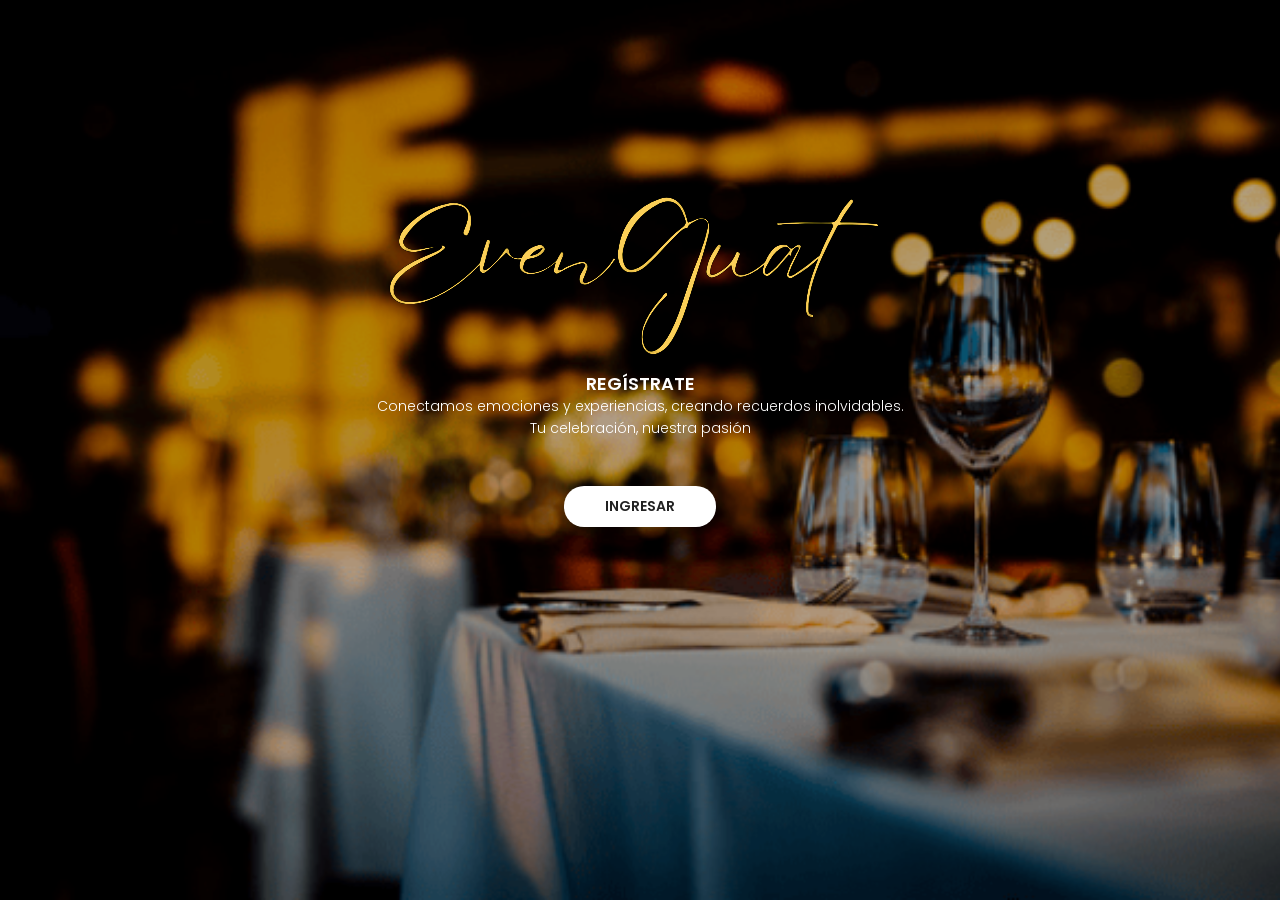
<file: index.html>
<!DOCTYPE html>
	<html lang="zxx" class="no-js">
	<head>
		
		<!-- Mobile Specific Meta -->
		<meta name="viewport" content="width=device-width, initial-scale=1, shrink-to-fit=no">
		<!-- Favicon-->
		<link rel="shortcut icon" href="img/fav.png">
		<!-- Author Meta -->
		<meta name="author" content="colorlib">
		<!-- Meta Description -->
		<meta name="description" content="">
		<!-- Meta Keyword -->
		<meta name="keywords" content="">
		<!-- meta character set -->
		<meta charset="UTF-8">
		<!-- Site Title -->
		<title>Adventure</title>

		<link href="https://fonts.googleapis.com/css?family=Poppins:100,200,400,300,500,600,700" rel="stylesheet"> 
			
			<link rel="stylesheet" href="css/bootstrap.css">
			<link rel="stylesheet" href="css/owl.carousel.css">
			<link rel="stylesheet" href="css/main.css">
			
		</head>
		<body>

			<section class="banner-area" id="home">
				<!-- Start Header Area -->
				<header class="default-header">
					<nav class="navbar navbar-expand-lg  navbar-light">
						
					</nav>
				</header>
							
			</section>

			<section class="default-banner active-blog-slider">
					<div class="item-slider relative" style="background: url(img/slider1.png);background-size: cover;">
						<div class="overlay" style="background: rgba(0,0,0,.3)"></div>
						<div class="container">
							<div class="row fullscreen justify-content-center align-items-center">
								<div class="col-md-10 col-12">
									<div class="banner-content text-center">
										<div class="even"><img src="img/Hannah-removebg-preview.png" alt="Imagen de Inicio"></div>
										<h4 class="text-uppercase text-white">Regístrate</h4>
										<p class="text-white">Conectamos emociones y experiencias, creando recuerdos inolvidables. <br>
											Tu celebración, nuestra pasión</p>
										<a href="login.html" class="text-uppercase header-btn">INGRESAR</a>
									</div>
								</div>
							</div>
						</div>
					</div>
					<div class="item-slider relative" style="background: url(img/slider2.png);background-size: cover;">
						<div class="overlay" style="background: rgba(0,0,0,.3)"></div>
						<div class="container">
							<div class="row fullscreen justify-content-center align-items-center">
								<div class="col-md-10 col-12">
									<div class="banner-content text-center">
										<div class="even"><img src="img/Hannah-removebg-preview.png" alt="Imagen de Inicio"></div>
										<h4 class="text-uppercase text-white">Regístrate</h4>
										<p class="text-white">Conectamos emociones y experiencias, creando recuerdos inolvidables. <br>
											Tu celebración, nuestra pasión</p>
										<a href="login.html" class="text-uppercase header-btn">INGRESAR</a>
									</div>
								</div>
							</div>
						</div>
					</div>
					<div class="item-slider relative" style="background: url(img/slider3.png);background-size: cover;">
						<div class="overlay" style="background: rgba(0,0,0,.3)"></div>
						<div class="container">
							<div class="row fullscreen justify-content-center align-items-center">
								<div class="col-md-10 col-12">
									<div class="banner-content text-center">
										<div class="even"><img src="img/Hannah-removebg-preview.png" alt="Imagen de Inicio"></div>
										<h4 class="text-uppercase text-white">Regístrate</h4>
										<p class="text-white">Conectamos emociones y experiencias, creando recuerdos inolvidables. <br>
											Tu celebración, nuestra pasión</p>
										<a href="login.html" class="text-uppercase header-btn">INGRESAR</a>
									</div>
								</div>
							</div>
						</div>
					</div>
				</section>


			<!-- End footer Area -->
					

			<script src="js/vendor/jquery-2.2.4.min.js"></script>
			<script src="https://cdnjs.cloudflare.com/ajax/libs/popper.js/1.11.0/umd/popper.min.js" integrity="sha384-b/U6ypiBEHpOf/4+1nzFpr53nxSS+GLCkfwBdFNTxtclqqenISfwAzpKaMNFNmj4" crossorigin="anonymous"></script>
			<script src="js/vendor/bootstrap.min.js"></script>
			<script src="js/jquery.ajaxchimp.min.js"></script>
			<script src="js/jquery.magnific-popup.min.js"></script>	
			<script src="js/owl.carousel.min.js"></script>			
			<script src="js/jquery.sticky.js"></script>
			<script src="js/slick.js"></script>
			<script src="js/jquery.counterup.min.js"></script>
			<script src="js/waypoints.min.js"></script>		
			<script src="js/main.js"></script>	
		</body>
	</html>
</file>
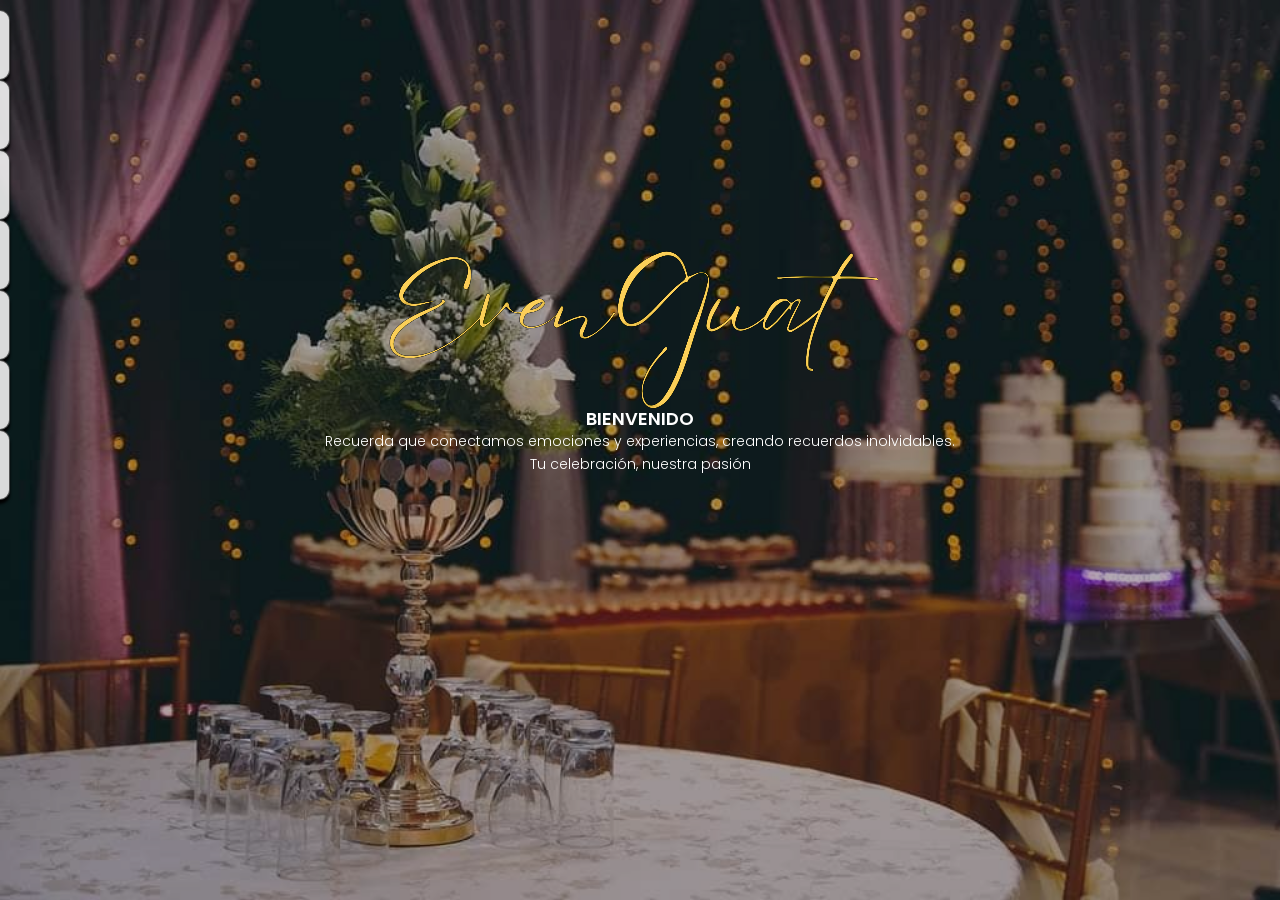
<file: menu.html>
<!DOCTYPE htm >
<html>
    <head>
        <title>Principal</title>
        <meta http-equiv="Content-Type" content="text/html; charset=UTF-8"/>
        <link rel="stylesheet" href="css/style.css" type="text/css" charset="utf-8"/>
        <script type="text/javascript" src="jquery-1.3.2.js"></script>
    </head>

    <body>
        <div class="header"></div>
        <div class="scroll"></div>
        <ul id="navigation">
            <li class="home"><a href="menu.html" title="Principal"></a></li>
            <li class="photos"><a href="http://localhost:8081/adventure-master/listar_cliente.php" title="Mis Clientes"></a></li>
            <li class="about"><a href="http://localhost:8081/adventure-master/reservacion.php" title="Nueva Reservacion"></a></li>
            <li class="calendario"><a href="calendarioo.php" title="Calendario"></a></li>
            <li class="search"><a href="listar_reservaciones.php" title="Lista de Reservaciones"></a></li>
            <li class="rssfeed"><a href="tipo_evento.html" title="Mis Eventos"></a></li>
            <li class="podcasts"><a href="tipo_pago.html" title="Mis Metodos de Cobro"></a></li>

        </ul>


        <script type="text/javascript">
            $(function() {
                $('#navigation a').stop().animate({'marginLeft':'-85px'},1000);

                $('#navigation > li').hover(
                    function () {
                        $('a',$(this)).stop().animate({'marginLeft':'-2px'},200);
                    },
                    function () {
                        $('a',$(this)).stop().animate({'marginLeft':'-85px'},200);
                    }
                );
            });
        </script>
        
        <!-- Mobile Specific Meta -->
		<meta name="viewport" content="width=device-width, initial-scale=1, shrink-to-fit=no">
		<!-- Favicon-->
		<link rel="shortcut icon" href="img/fav.png">
		<!-- Author Meta -->
		<meta name="author" content="colorlib">
		<!-- Meta Description -->
		<meta name="description" content="">
		<!-- Meta Keyword -->
		<meta name="keywords" content="">
		<!-- meta character set -->
		<meta charset="UTF-8">
		<!-- Site Title -->
		<title>Adventure</title>

		<link href="https://fonts.googleapis.com/css?family=Poppins:100,200,400,300,500,600,700" rel="stylesheet"> 
			<!--
			CSS
			============================================= -->
			
			<link rel="stylesheet" href="css/bootstrap.css">
			<link rel="stylesheet" href="css/owl.carousel.css">
			<link rel="stylesheet" href="css/main.css">
			
		</head>
		<body>
			<!-- start banner Area -->
			<section class="banner-area" id="home">
				<!-- Start Header Area -->
				<header class="default-header">
					<nav class="navbar navbar-expand-lg  navbar-light">
						
					</nav>
				</header>
				<!-- End Header Area -->				
			</section>

			<section class="default-banner active-blog-slider">
					<div class="item-slider relative" style="background: url(img/clientes.jpg);background-size: cover;">
						<div class="overlay" style="background: rgba(0,0,0,.3)"></div>
						<div class="container">
							<div class="row fullscreen justify-content-center align-items-center">
								<div class="col-md-10 col-12">
									<div class="banner-content text-center">
										<div class="even1"><img src="img/Hannah-removebg-preview.png" alt="Imagen de Inicio"></div>
										<h4 class="text-uppercase text-white">BIENVENIDO</h4>
										<p class="text-white">Recuerda que conectamos emociones y experiencias, creando recuerdos inolvidables. <br>
											Tu celebración, nuestra pasión</p>
									</div>
								</div>
							</div>
						</div>
					</div>
					<div class="item-slider relative" style="background: url(img/even2.jpg);background-size: cover;">
						<div class="overlay" style="background: rgba(0,0,0,.3)"></div>
						<div class="container">
							<div class="row fullscreen justify-content-center align-items-center">
								<div class="col-md-10 col-12">
									<div class="banner-content text-center">
										<div class="even1"><img src="img/Hannah-removebg-preview.png" alt="Imagen de Inicio"></div>
										<h4 class="text-uppercase text-white">BIENVENIDO</h4>
										<p class="text-white">Conectamos emociones y experiencias, creando recuerdos inolvidables. <br>
											Tu celebración, nuestra pasión</p>
									</div>
								</div>
							</div>
						</div>
					</div>
					<div class="item-slider relative" style="background: url(img/even3.jpg);background-size: cover;">
						<div class="overlay" style="background: rgba(0,0,0,.3)"></div>
						<div class="container">
							<div class="row fullscreen justify-content-center align-items-center">
								<div class="col-md-10 col-12">
									<div class="banner-content text-center">
										<div class="even1"><img src="img/Hannah-removebg-preview.png" alt="Imagen de Inicio"></div>
										<h4 class="text-uppercase text-white">BIENVENIDO</h4>
										<p class="text-white">Conectamos emociones y experiencias, creando recuerdos inolvidables. <br>
											Tu celebración, nuestra pasión</p>
									</div>
								</div>
							</div>
						</div>
					</div>
				</section>


			<!-- End footer Area -->
					

			<script src="js/vendor/jquery-2.2.4.min.js"></script>
			<script src="https://cdnjs.cloudflare.com/ajax/libs/popper.js/1.11.0/umd/popper.min.js" integrity="sha384-b/U6ypiBEHpOf/4+1nzFpr53nxSS+GLCkfwBdFNTxtclqqenISfwAzpKaMNFNmj4" crossorigin="anonymous"></script>
			<script src="js/vendor/bootstrap.min.js"></script>
			<script src="js/jquery.ajaxchimp.min.js"></script>
			<script src="js/jquery.magnific-popup.min.js"></script>	
			<script src="js/owl.carousel.min.js"></script>			
			<script src="js/jquery.sticky.js"></script>
			<script src="js/slick.js"></script>
			<script src="js/jquery.counterup.min.js"></script>
			<script src="js/waypoints.min.js"></script>		
			<script src="js/main.js"></script>	
        
        
    </body>
</html>
</file>
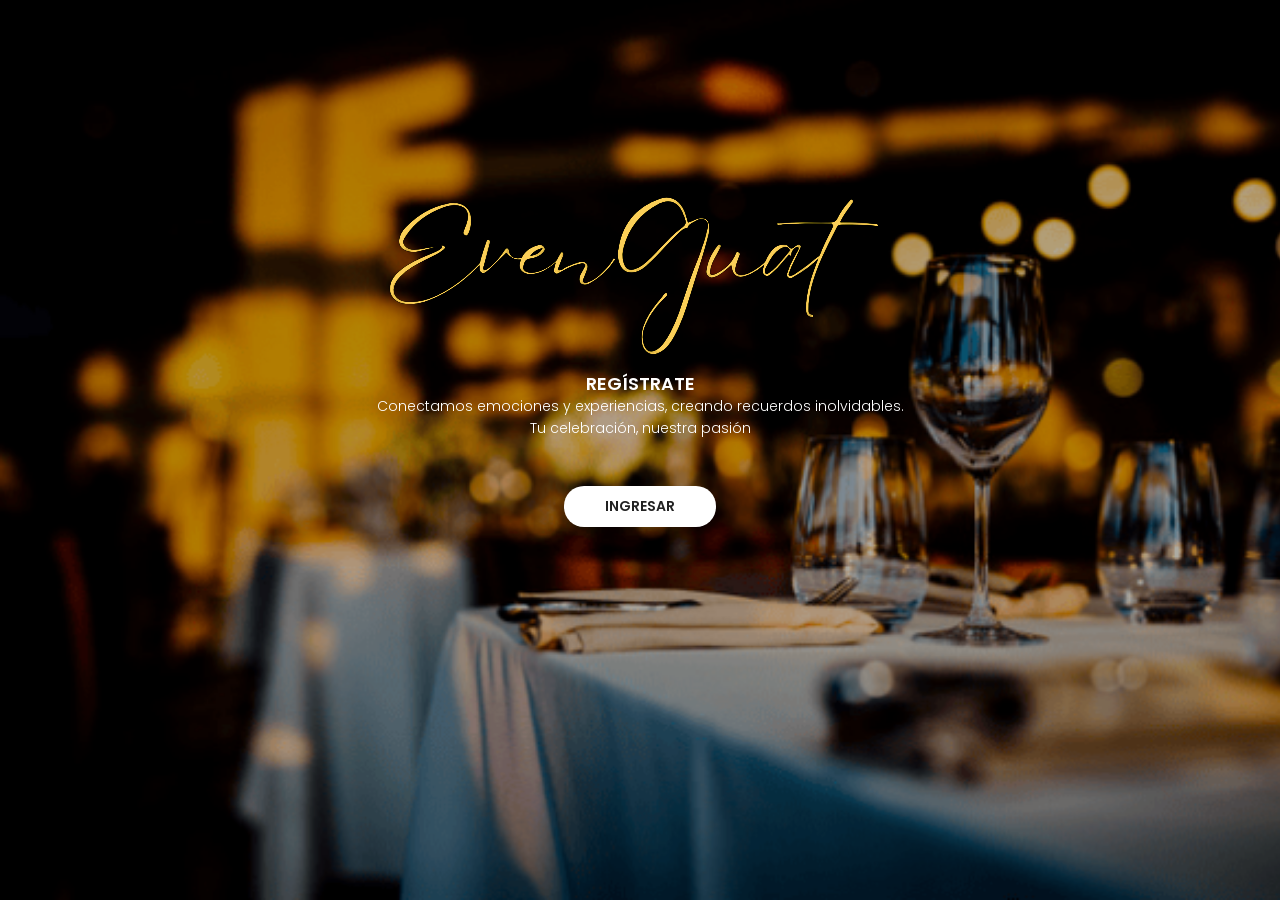
<file: principal.html>
<!DOCTYPE html>
	<html lang="zxx" class="no-js">
	<head>
		
		<!-- Mobile Specific Meta -->
		<meta name="viewport" content="width=device-width, initial-scale=1, shrink-to-fit=no">
		<!-- Favicon-->
		<link rel="shortcut icon" href="img/fav.png">
		<!-- Author Meta -->
		<meta name="author" content="colorlib">
		<!-- Meta Description -->
		<meta name="description" content="">
		<!-- Meta Keyword -->
		<meta name="keywords" content="">
		<!-- meta character set -->
		<meta charset="UTF-8">
		<!-- Site Title -->
		<title>Adventure</title>

		<link href="https://fonts.googleapis.com/css?family=Poppins:100,200,400,300,500,600,700" rel="stylesheet"> 
			<!--
			CSS
			============================================= -->
			
			<link rel="stylesheet" href="css/bootstrap.css">
			<link rel="stylesheet" href="css/owl.carousel.css">
			<link rel="stylesheet" href="css/main.css">
			
		</head>
		<body>
			<!-- start banner Area -->
			<section class="banner-area" id="home">
				<!-- Start Header Area -->
				<header class="default-header">
					<nav class="navbar navbar-expand-lg  navbar-light">
						
					</nav>
				</header>
				<!-- End Header Area -->				
			</section>

			<section class="default-banner active-blog-slider">
					<div class="item-slider relative" style="background: url(img/slider1.png);background-size: cover;">
						<div class="overlay" style="background: rgba(0,0,0,.3)"></div>
						<div class="container">
							<div class="row fullscreen justify-content-center align-items-center">
								<div class="col-md-10 col-12">
									<div class="banner-content text-center">
										<div class="even"><img src="img/Hannah-removebg-preview.png" alt="Imagen de Inicio"></div>
										<h4 class="text-uppercase text-white">Regístrate</h4>
										<p class="text-white">Conectamos emociones y experiencias, creando recuerdos inolvidables. <br>
											Tu celebración, nuestra pasión</p>
										<a href="login.html" class="text-uppercase header-btn">INGRESAR</a>
									</div>
								</div>
							</div>
						</div>
					</div>
					<div class="item-slider relative" style="background: url(img/slider2.png);background-size: cover;">
						<div class="overlay" style="background: rgba(0,0,0,.3)"></div>
						<div class="container">
							<div class="row fullscreen justify-content-center align-items-center">
								<div class="col-md-10 col-12">
									<div class="banner-content text-center">
										<div class="even"><img src="img/Hannah-removebg-preview.png" alt="Imagen de Inicio"></div>
										<h4 class="text-uppercase text-white">Regístrate</h4>
										<p class="text-white">Conectamos emociones y experiencias, creando recuerdos inolvidables. <br>
											Tu celebración, nuestra pasión</p>
										<a href="login.html" class="text-uppercase header-btn">INGRESAR</a>
									</div>
								</div>
							</div>
						</div>
					</div>
					<div class="item-slider relative" style="background: url(img/slider3.png);background-size: cover;">
						<div class="overlay" style="background: rgba(0,0,0,.3)"></div>
						<div class="container">
							<div class="row fullscreen justify-content-center align-items-center">
								<div class="col-md-10 col-12">
									<div class="banner-content text-center">
										<div class="even"><img src="img/Hannah-removebg-preview.png" alt="Imagen de Inicio"></div>
										<h4 class="text-uppercase text-white">Regístrate</h4>
										<p class="text-white">Conectamos emociones y experiencias, creando recuerdos inolvidables. <br>
											Tu celebración, nuestra pasión</p>
										<a href="login.html" class="text-uppercase header-btn">INGRESAR</a>
									</div>
								</div>
							</div>
						</div>
					</div>
				</section>


			<!-- End footer Area -->
					

			<script src="js/vendor/jquery-2.2.4.min.js"></script>
			<script src="https://cdnjs.cloudflare.com/ajax/libs/popper.js/1.11.0/umd/popper.min.js" integrity="sha384-b/U6ypiBEHpOf/4+1nzFpr53nxSS+GLCkfwBdFNTxtclqqenISfwAzpKaMNFNmj4" crossorigin="anonymous"></script>
			<script src="js/vendor/bootstrap.min.js"></script>
			<script src="js/jquery.ajaxchimp.min.js"></script>
			<script src="js/jquery.magnific-popup.min.js"></script>	
			<script src="js/owl.carousel.min.js"></script>			
			<script src="js/jquery.sticky.js"></script>
			<script src="js/slick.js"></script>
			<script src="js/jquery.counterup.min.js"></script>
			<script src="js/waypoints.min.js"></script>		
			<script src="js/main.js"></script>	
		</body>
	</html>
</file>
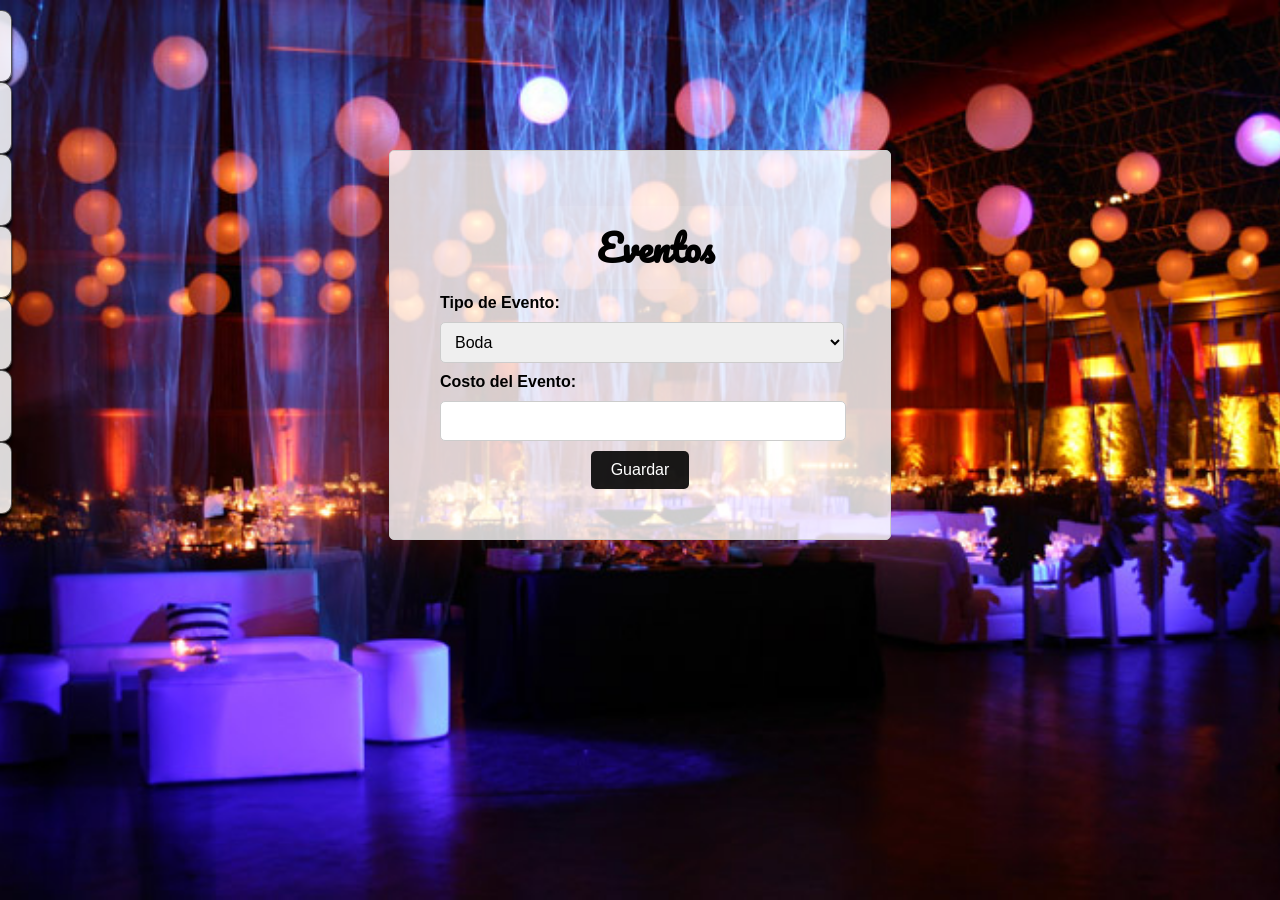
<file: tipo_evento.html>
<!DOCTYPE html>
<html lang="es">
<head>
    <meta charset="UTF-8">
    <meta name="viewport" content="width=device-width, initial-scale=1.0">
    <title>Formulario de Evento</title>
    <link rel="stylesheet" href="css/style.css" type="text/css" charset="utf-8"/>
    <script type="text/javascript" src="jquery-1.3.2.js"></script>
  
    <link rel="stylesheet" href="css/tipo_evento.css">
</head>
<body>
    <div class="header"></div>
        <div class="scroll"></div>
        <ul id="navigation">
            <li class="home"><a href="menu.html" title="Principal"></a></li>
            <li class="photos"><a href="http://localhost:8081/adventure-master/listar_cliente.php" title="Mis Clientes"></a></li>
            <li class="about"><a href="http://localhost:8081/adventure-master/reservacion.php" title="Nueva Reservacion"></a></li>
            <li class="calendario"><a href="calendarioo.php" title="Calendario"></a></li>
            <li class="search"><a href="listar_reservaciones.php" title="Lista de Reservaciones"></a></li>
            <li class="rssfeed"><a href="tipo_evento.html" title="Mis Eventos"></a></li>
            <li class="podcasts"><a href="tipo_pago.html" title="Mis Metodos de Cobro"></a></li>

        </ul>
    <div><img src="img/6197706_orig.jpg" alt="image" class="img-grande">
        <div class="container">
            <h1 class="letras">Eventos</h1>
            <form id="eventoForm" action="http://localhost:8081/adventure-master/registrar_evento.php" method="post">
                <div class="form-group">
                    <label for="tipo">Tipo de Evento:</label>
                    <select id="nombre" name="nombre" required="">
                        <option value="Boda">Boda</option>
                        <option value="Cumpleaños">Cumpleaños</option>
                        <option value="Corporativo">Evento Corporativo</option>
                        <option value="Fiesta Navideña">Fiesta Navideña</option>
                        <option value="Día del Niño">Día del Niño</option>

                    </select>
                </div>
                <div class="form-group">
                    <label for="costo">Costo del Evento:</label>
                    <input type="number" id="costo" name="costo" required title="Rellene este campo">
                </div>

                <button type="submit" class="center-button">Guardar</button>
            </form>
        </div>
    
        <script type="text/javascript">
            $(function() {
                $('#navigation a').stop().animate({'marginLeft':'-85px'},1000);

                $('#navigation > li').hover(
                    function () {
                        $('a',$(this)).stop().animate({'marginLeft':'-2px'},200);
                    },
                    function () {
                        $('a',$(this)).stop().animate({'marginLeft':'-85px'},200);
                    }
                );
            });
        </script>
    


</body>
</html>
</file>
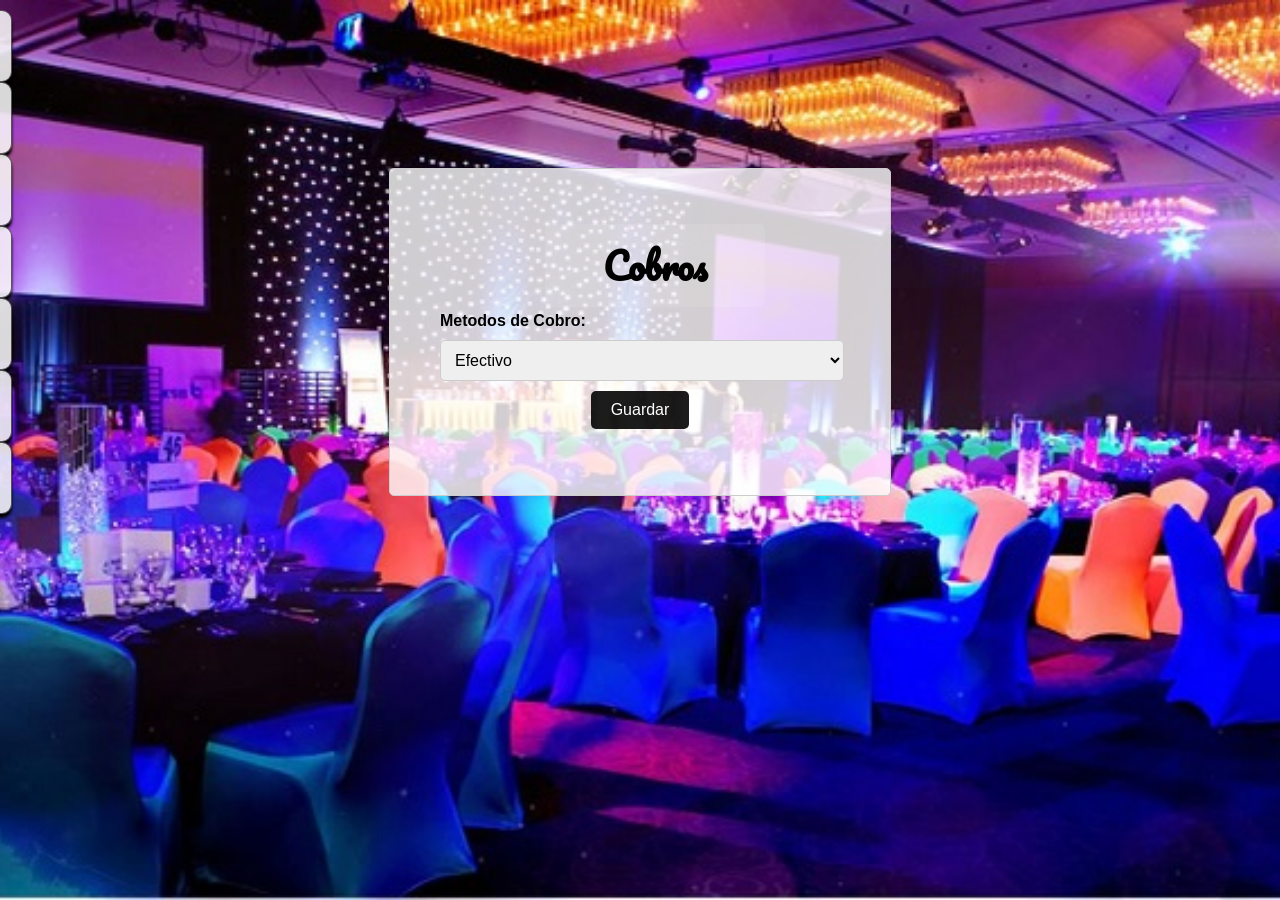
<file: tipo_pago.html>
!DOCTYPE html>
<html lang="es">
<head>
    <meta charset="UTF-8">
    <meta name="viewport" content="width=device-width, initial-scale=1.0">
    <title>Formulario de Evento</title>
    <link rel="stylesheet" href="css/style.css" type="text/css" charset="utf-8"/>
    <script type="text/javascript" src="jquery-1.3.2.js"></script>
    <!-- Enlace al archivo CSS -->
    <link rel="stylesheet" href="css/tipo_evento.css">
</head>
<body>
    <div class="header"></div>
        <div class="scroll"></div>
        <ul id="navigation">
            <li class="home"><a href="menu.html" title="Principal"></a></li>
            <li class="photos"><a href="http://localhost:8081/adventure-master/listar_cliente.php" title="Mis Clientes"></a></li>
            <li class="about"><a href="http://localhost:8081/adventure-master/reservacion.php" title="Nueva Reservacion"></a></li>
            <li class="calendario"><a href="calendarioo.php" title="Calendario"></a></li>
            <li class="search"><a href="listar_reservaciones.php" title="Lista de Reservaciones"></a></li>
            <li class="rssfeed"><a href="tipo_evento.html" title="Mis Eventos"></a></li>
            <li class="podcasts"><a href="tipo_pago.html" title="Mis Metodos de Cobro"></a></li>
        </ul>
    <div><img src="img/Evento-Corporativo.jpg" alt="image" class="img-grande">
        <div class="container">
            <h1 class="letras">Cobros</h1>
            <form id="eventoForm" action="http://localhost:8081/adventure-master/registra_cobro.php" method="post">
                <div class="form-group">
                    <label for="tipo">Metodos de Cobro:</label>
                    <select id="nombre" name="nombre" required>
                        <option value="Efectivo" >Efectivo</option>
                        <option value="Transferencia Bancaria" >Transferencia Bancaria</option>
                        <option value="Tarjeta" >Tarjeta</option>
                    </select>
                </div>
            
               
                <button type="submit" class="center-button">Guardar</button>
            </form>
        </div>
    
        <script type="text/javascript">
            $(function() {
                $('#navigation a').stop().animate({'marginLeft':'-85px'},1000);

                $('#navigation > li').hover(
                    function () {
                        $('a',$(this)).stop().animate({'marginLeft':'-2px'},200);
                    },
                    function () {
                        $('a',$(this)).stop().animate({'marginLeft':'-85px'},200);
                    }
                );
            });
        </script>
    
</body>
</html>
</file>
<file: css/main.css>
/*--------------------------- Color variations ----------------------*/
/* Medium Layout: 1280px */
/* Tablet Layout: 768px */
/* Mobile Layout: 320px */
/* Wide Mobile Layout: 480px */
/* =================================== */
/*  Basic Style 
/* =================================== */
::-moz-selection {
  /* Code for Firefox */
  background-color: #b01afe;
  color: #fff;
}

::selection {
  background-color: #b01afe;
  color: #fff;
}

::-webkit-input-placeholder {
  /* WebKit, Blink, Edge */
  color: #777777;
  font-weight: 300;
}

:-moz-placeholder {
  /* Mozilla Firefox 4 to 18 */
  color: #777777;
  opacity: 1;
  font-weight: 300;
}

::-moz-placeholder {
  /* Mozilla Firefox 19+ */
  color: #777777;
  opacity: 1;
  font-weight: 300;
}

:-ms-input-placeholder {
  /* Internet Explorer 10-11 */
  color: #777777;
  font-weight: 300;
}

::-ms-input-placeholder {
  /* Microsoft Edge */
  color: #777777;
  font-weight: 300;
}

body {
  color: #777777;
  font-family: "Poppins", sans-serif;
  font-size: 14px;
  font-weight: 300;
  line-height: 1.625em;
  position: relative;
}

ol, ul {
  margin: 0;
  padding: 0;
  list-style: none;
}

select {
  display: block;
}

figure {
  margin: 0;
}

a {
  -webkit-transition: all 0.3s ease 0s;
  -moz-transition: all 0.3s ease 0s;
  -o-transition: all 0.3s ease 0s;
  transition: all 0.3s ease 0s;
}

iframe {
  border: 0;
}

a, a:focus, a:hover {
  text-decoration: none;
  outline: 0;
}

.btn.active.focus,
.btn.active:focus,
.btn.focus,
.btn.focus:active,
.btn:active:focus,
.btn:focus {
  text-decoration: none;
  outline: 0;
}

.card-panel {
  margin: 0;
  padding: 60px;
}

/**
 *  Typography
 *
 **/
.btn i, .btn-large i, .btn-floating i, .btn-large i, .btn-flat i {
  font-size: 1em;
  line-height: inherit;
}

.gray-bg {
  background: #f9f9ff;
}

h1, h2, h3,
h4, h5, h6 {
  font-family: "Poppins", sans-serif;
  color: #222222;
  line-height: 1.2em !important;
  margin-bottom: 0;
  margin-top: 0;
  font-weight: 600;
}

.h1, .h2, .h3,
.h4, .h5, .h6 {
  margin-bottom: 0;
  margin-top: 0;
  font-family: "Poppins", sans-serif;
  font-weight: 600;
  color: #222222;
}

h1, .h1 {
  font-size: 36px;
}

h2, .h2 {
  font-size: 30px;
}

h3, .h3 {
  font-size: 24px;
}

h4, .h4 {
  font-size: 18px;
}

h5, .h5 {
  font-size: 16px;
}

h6, .h6 {
  font-size: 14px;
  color: #222222;
}

td, th {
  border-radius: 0px;
}

/**
 * For modern browsers
 * 1. The space content is one way to avoid an Opera bug when the
 *    contenteditable attribute is included anywhere else in the document.
 *    Otherwise it causes space to appear at the top and bottom of elements
 *    that are clearfixed.
 * 2. The use of `table` rather than `block` is only necessary if using
 *    `:before` to contain the top-margins of child elements.
 */
.clear::before, .clear::after {
  content: " ";
  display: table;
}

.clear::after {
  clear: both;
}

.fz-11 {
  font-size: 11px;
}

.fz-12 {
  font-size: 12px;
}

.fz-13 {
  font-size: 13px;
}

.fz-14 {
  font-size: 14px;
}

.fz-15 {
  font-size: 15px;
}

.fz-16 {
  font-size: 16px;
}

.fz-18 {
  font-size: 18px;
}

.fz-30 {
  font-size: 30px;
}

.fz-48 {
  font-size: 48px !important;
}

.fw100 {
  font-weight: 100;
}

.fw300 {
  font-weight: 300;
}

.fw400 {
  font-weight: 400 !important;
}

.fw500 {
  font-weight: 500;
}

.f700 {
  font-weight: 700;
}

.fsi {
  font-style: italic;
}

.mt-10 {
  margin-top: 10px;
}

.mt-15 {
  margin-top: 15px;
}

.mt-20 {
  margin-top: 20px;
}

.mt-25 {
  margin-top: 25px;
}

.mt-30 {
  margin-top: 30px;
}

.mt-35 {
  margin-top: 35px;
}

.mt-40 {
  margin-top: 40px;
}

.mt-50 {
  margin-top: 50px;
}

.mt-60 {
  margin-top: 60px;
}

.mt-70 {
  margin-top: 70px;
}

.mt-80 {
  margin-top: 80px;
}

.mt-100 {
  margin-top: 100px;
}

.mt-120 {
  margin-top: 120px;
}

.mt-150 {
  margin-top: 150px;
}

.ml-0 {
  margin-left: 0 !important;
}

.ml-5 {
  margin-left: 5px !important;
}

.ml-10 {
  margin-left: 10px;
}

.ml-15 {
  margin-left: 15px;
}

.ml-20 {
  margin-left: 20px;
}

.ml-30 {
  margin-left: 30px;
}

.ml-50 {
  margin-left: 50px;
}

.mr-0 {
  margin-right: 0 !important;
}

.mr-5 {
  margin-right: 5px !important;
}

.mr-15 {
  margin-right: 15px;
}

.mr-10 {
  margin-right: 10px;
}

.mr-20 {
  margin-right: 20px;
}

.mr-30 {
  margin-right: 30px;
}

.mr-50 {
  margin-right: 50px;
}

.mb-0 {
  margin-bottom: 0px;
}

.mb-0-i {
  margin-bottom: 0px !important;
}

.mb-5 {
  margin-bottom: 5px;
}

.mb-10 {
  margin-bottom: 10px;
}

.mb-15 {
  margin-bottom: 15px;
}

.mb-20 {
  margin-bottom: 20px;
}

.mb-25 {
  margin-bottom: 25px;
}

.mb-30 {
  margin-bottom: 30px;
}

.mb-40 {
  margin-bottom: 40px;
}

.mb-50 {
  margin-bottom: 50px;
}

.mb-60 {
  margin-bottom: 60px;
}

.mb-70 {
  margin-bottom: 70px;
}

.mb-80 {
  margin-bottom: 80px;
}

.mb-90 {
  margin-bottom: 90px;
}

.mb-100 {
  margin-bottom: 100px;
}

.pt-0 {
  padding-top: 0px;
}

.pt-10 {
  padding-top: 10px;
}

.pt-15 {
  padding-top: 15px;
}

.pt-20 {
  padding-top: 20px;
}

.pt-25 {
  padding-top: 25px;
}

.pt-30 {
  padding-top: 30px;
}

.pt-40 {
  padding-top: 40px;
}

.pt-50 {
  padding-top: 50px;
}

.pt-60 {
  padding-top: 60px;
}

.pt-70 {
  padding-top: 70px;
}

.pt-80 {
  padding-top: 80px;
}

.pt-90 {
  padding-top: 90px;
}

.pt-100 {
  padding-top: 100px;
}

.pt-120 {
  padding-top: 120px;
}

.pt-150 {
  padding-top: 150px;
}

.pt-170 {
  padding-top: 170px;
}

.pb-0 {
  padding-bottom: 0px;
}

.pb-10 {
  padding-bottom: 10px;
}

.pb-15 {
  padding-bottom: 15px;
}

.pb-20 {
  padding-bottom: 20px;
}

.pb-25 {
  padding-bottom: 25px;
}

.pb-30 {
  padding-bottom: 30px;
}

.pb-40 {
  padding-bottom: 40px;
}

.pb-50 {
  padding-bottom: 50px;
}

.pb-60 {
  padding-bottom: 60px;
}

.pb-70 {
  padding-bottom: 70px;
}

.pb-80 {
  padding-bottom: 80px;
}

.pb-90 {
  padding-bottom: 90px;
}

.pb-100 {
  padding-bottom: 100px;
}

.pb-120 {
  padding-bottom: 120px;
}

.pb-150 {
  padding-bottom: 150px;
}

.pr-30 {
  padding-right: 30px;
}

.pl-30 {
  padding-left: 30px;
}

.pl-90 {
  padding-left: 90px;
}

.p-40 {
  padding: 40px;
}

.float-left {
  float: left;
}

.float-right {
  float: right;
}

.text-italic {
  font-style: italic;
}

.text-white {
  color: #fff;
}

.text-black {
  color: #000;
}

.transition {
  -webkit-transition: all 0.3s ease 0s;
  -moz-transition: all 0.3s ease 0s;
  -o-transition: all 0.3s ease 0s;
  transition: all 0.3s ease 0s;
}

.section-full {
  padding: 100px 0;
}

.section-half {
  padding: 75px 0;
}

.text-center {
  text-align: center;
}

.text-left {
  text-align: left;
}

.text-rigth {
  text-align: right;
}

.flex {
  display: -webkit-box;
  display: -webkit-flex;
  display: -moz-flex;
  display: -ms-flexbox;
  display: flex;
}

.inline-flex {
  display: -webkit-inline-box;
  display: -webkit-inline-flex;
  display: -moz-inline-flex;
  display: -ms-inline-flexbox;
  display: inline-flex;
}

.flex-grow {
  -webkit-box-flex: 1;
  -webkit-flex-grow: 1;
  -moz-flex-grow: 1;
  -ms-flex-positive: 1;
  flex-grow: 1;
}

.flex-wrap {
  -webkit-flex-wrap: wrap;
  -moz-flex-wrap: wrap;
  -ms-flex-wrap: wrap;
  flex-wrap: wrap;
}

.flex-left {
  -webkit-box-pack: start;
  -ms-flex-pack: start;
  -webkit-justify-content: flex-start;
  -moz-justify-content: flex-start;
  justify-content: flex-start;
}

.flex-middle {
  -webkit-box-align: center;
  -ms-flex-align: center;
  -webkit-align-items: center;
  -moz-align-items: center;
  align-items: center;
}

.flex-right {
  -webkit-box-pack: end;
  -ms-flex-pack: end;
  -webkit-justify-content: flex-end;
  -moz-justify-content: flex-end;
  justify-content: flex-end;
}

.flex-top {
  -webkit-align-self: flex-start;
  -moz-align-self: flex-start;
  -ms-flex-item-align: start;
  align-self: flex-start;
}

.flex-center {
  -webkit-box-pack: center;
  -ms-flex-pack: center;
  -webkit-justify-content: center;
  -moz-justify-content: center;
  justify-content: center;
}

.flex-bottom {
  -webkit-align-self: flex-end;
  -moz-align-self: flex-end;
  -ms-flex-item-align: end;
  align-self: flex-end;
}

.space-between {
  -webkit-box-pack: justify;
  -ms-flex-pack: justify;
  -webkit-justify-content: space-between;
  -moz-justify-content: space-between;
  justify-content: space-between;
}

.space-around {
  -ms-flex-pack: distribute;
  -webkit-justify-content: space-around;
  -moz-justify-content: space-around;
  justify-content: space-around;
}

.flex-column {
  -webkit-box-direction: normal;
  -webkit-box-orient: vertical;
  -webkit-flex-direction: column;
  -moz-flex-direction: column;
  -ms-flex-direction: column;
  flex-direction: column;
}

.flex-cell {
  display: -webkit-box;
  display: -webkit-flex;
  display: -moz-flex;
  display: -ms-flexbox;
  display: flex;
  -webkit-box-flex: 1;
  -webkit-flex-grow: 1;
  -moz-flex-grow: 1;
  -ms-flex-positive: 1;
  flex-grow: 1;
}

.display-table {
  display: table;
}

.light {
  color: #fff;
}

.dark {
  color: #222;
}

.relative {
  position: relative;
}

.overflow-hidden {
  overflow: hidden;
}

.overlay {
  position: absolute;
  left: 0;
  right: 0;
  top: 0;
  bottom: 0;
}

.container.fullwidth {
  width: 100%;
}

.container.no-padding {
  padding-left: 0;
  padding-right: 0;
}

.no-padding {
  padding: 0;
}

.section-bg {
  background: #f9fafc;
}

@media (max-width: 767px) {
  .no-flex-xs {
    display: block !important;
  }
}

.row.no-margin {
  margin-left: 0;
  margin-right: 0;
}

.sample-text-area {
  background: #fff;
  padding: 100px 0 70px 0;
}

.text-heading {
  margin-bottom: 30px;
  font-size: 24px;
}

h1 {
  font-size: 36px;
}

h2 {
  font-size: 30px;
}

h3 {
  font-size: 24px;
}

h4 {
  font-size: 18px;
}

h5 {
  font-size: 16px;
}

h6 {
  font-size: 14px;
}

h1, h2, h3, h4, h5, h6 {
  line-height: 1.5em;
}

.typography h1, .typography h2, .typography h3, .typography h4, .typography h5, .typography h6 {
  color: #777777;
}

.button-area {
  background: #fff;
}

.button-area .border-top-generic {
  padding: 70px 15px;
  border-top: 1px dotted #eee;
}

.button-group-area .genric-btn {
  margin-right: 10px;
  margin-top: 10px;
}

.button-group-area .genric-btn:last-child {
  margin-right: 0;
}

.genric-btn {
  display: inline-block;
  outline: none;
  line-height: 40px;
  padding: 0 30px;
  font-size: .8em;
  text-align: center;
  text-decoration: none;
  font-weight: 500;
  cursor: pointer;
  -webkit-transition: all 0.3s ease 0s;
  -moz-transition: all 0.3s ease 0s;
  -o-transition: all 0.3s ease 0s;
  transition: all 0.3s ease 0s;
}

.genric-btn:focus {
  outline: none;
}

.genric-btn.e-large {
  padding: 0 40px;
  line-height: 50px;
}

.genric-btn.large {
  line-height: 45px;
}

.genric-btn.medium {
  line-height: 30px;
}

.genric-btn.small {
  line-height: 25px;
}

.genric-btn.radius {
  border-radius: 3px;
}

.genric-btn.circle {
  border-radius: 20px;
}

.genric-btn.arrow {
  display: -webkit-inline-box;
  display: -ms-inline-flexbox;
  display: inline-flex;
  -webkit-box-align: center;
  -ms-flex-align: center;
  align-items: center;
}

.genric-btn.arrow span {
  margin-left: 10px;
}

.genric-btn.default {
  color: #222222;
  background: #f9f9ff;
  border: 1px solid transparent;
}

.genric-btn.default:hover {
  border: 1px solid #f9f9ff;
  background: #fff;
}

.genric-btn.default-border {
  border: 1px solid #f9f9ff;
  background: #fff;
}

.genric-btn.default-border:hover {
  color: #222222;
  background: #f9f9ff;
  border: 1px solid transparent;
}

.genric-btn.primary {
  color: #fff;
  background: #b01afe;
  border: 1px solid transparent;
}

.genric-btn.primary:hover {
  color: #b01afe;
  border: 1px solid #b01afe;
  background: #fff;
}

.genric-btn.primary-border {
  color: #b01afe;
  border: 1px solid #b01afe;
  background: #fff;
}

.genric-btn.primary-border:hover {
  color: #fff;
  background: #b01afe;
  border: 1px solid transparent;
}

.genric-btn.success {
  color: #fff;
  background: #4cd3e3;
  border: 1px solid transparent;
}

.genric-btn.success:hover {
  color: #4cd3e3;
  border: 1px solid #4cd3e3;
  background: #fff;
}

.genric-btn.success-border {
  color: #4cd3e3;
  border: 1px solid #4cd3e3;
  background: #fff;
}

.genric-btn.success-border:hover {
  color: #fff;
  background: #4cd3e3;
  border: 1px solid transparent;
}

.genric-btn.info {
  color: #fff;
  background: #38a4ff;
  border: 1px solid transparent;
}

.genric-btn.info:hover {
  color: #38a4ff;
  border: 1px solid #38a4ff;
  background: #fff;
}

.genric-btn.info-border {
  color: #38a4ff;
  border: 1px solid #38a4ff;
  background: #fff;
}

.genric-btn.info-border:hover {
  color: #fff;
  background: #38a4ff;
  border: 1px solid transparent;
}

.genric-btn.warning {
  color: #fff;
  background: #f4e700;
  border: 1px solid transparent;
}

.genric-btn.warning:hover {
  color: #f4e700;
  border: 1px solid #f4e700;
  background: #fff;
}

.genric-btn.warning-border {
  color: #f4e700;
  border: 1px solid #f4e700;
  background: #fff;
}

.genric-btn.warning-border:hover {
  color: #fff;
  background: #f4e700;
  border: 1px solid transparent;
}

.genric-btn.danger {
  color: #fff;
  background: #f44a40;
  border: 1px solid transparent;
}

.genric-btn.danger:hover {
  color: #f44a40;
  border: 1px solid #f44a40;
  background: #fff;
}

.genric-btn.danger-border {
  color: #f44a40;
  border: 1px solid #f44a40;
  background: #fff;
}

.genric-btn.danger-border:hover {
  color: #fff;
  background: #f44a40;
  border: 1px solid transparent;
}

.genric-btn.link {
  color: #222222;
  background: #f9f9ff;
  text-decoration: underline;
  border: 1px solid transparent;
}

.genric-btn.link:hover {
  color: #222222;
  border: 1px solid #f9f9ff;
  background: #fff;
}

.genric-btn.link-border {
  color: #222222;
  border: 1px solid #f9f9ff;
  background: #fff;
  text-decoration: underline;
}

.genric-btn.link-border:hover {
  color: #222222;
  background: #f9f9ff;
  border: 1px solid transparent;
}

.genric-btn.disable {
  color: #222222, 0.3;
  background: #f9f9ff;
  border: 1px solid transparent;
  cursor: not-allowed;
}

.generic-blockquote {
  padding: 30px 50px 30px 30px;
  background: #f9f9ff;
  border-left: 2px solid #b01afe;
}

.progress-table-wrap {
  overflow-x: scroll;
}

.progress-table {
  background: #f9f9ff;
  padding: 15px 0px 30px 0px;
  min-width: 800px;
}

.progress-table .serial {
  width: 11.83%;
  padding-left: 30px;
}

.progress-table .country {
  width: 28.07%;
}

.progress-table .visit {
  width: 19.74%;
}

.progress-table .percentage {
  width: 40.36%;
  padding-right: 50px;
}

.progress-table .table-head {
  display: flex;
}

.progress-table .table-head .serial, .progress-table .table-head .country, .progress-table .table-head .visit, .progress-table .table-head .percentage {
  color: #222222;
  line-height: 40px;
  text-transform: uppercase;
  font-weight: 500;
}

.progress-table .table-row {
  padding: 15px 0;
  border-top: 1px solid #edf3fd;
  display: flex;
}

.progress-table .table-row .serial, .progress-table .table-row .country, .progress-table .table-row .visit, .progress-table .table-row .percentage {
  display: flex;
  align-items: center;
}

.progress-table .table-row .country img {
  margin-right: 15px;
}

.progress-table .table-row .percentage .progress {
  width: 80%;
  border-radius: 0px;
  background: transparent;
}

.progress-table .table-row .percentage .progress .progress-bar {
  height: 5px;
  line-height: 5px;
}

.progress-table .table-row .percentage .progress .progress-bar.color-1 {
  background-color: #6382e6;
}

.progress-table .table-row .percentage .progress .progress-bar.color-2 {
  background-color: #e66686;
}

.progress-table .table-row .percentage .progress .progress-bar.color-3 {
  background-color: #f09359;
}

.progress-table .table-row .percentage .progress .progress-bar.color-4 {
  background-color: #73fbaf;
}

.progress-table .table-row .percentage .progress .progress-bar.color-5 {
  background-color: #73fbaf;
}

.progress-table .table-row .percentage .progress .progress-bar.color-6 {
  background-color: #6382e6;
}

.progress-table .table-row .percentage .progress .progress-bar.color-7 {
  background-color: #a367e7;
}

.progress-table .table-row .percentage .progress .progress-bar.color-8 {
  background-color: #e66686;
}

.single-gallery-image {
  margin-top: 30px;
  background-repeat: no-repeat !important;
  background-position: center center !important;
  background-size: cover !important;
  height: 200px;
}

.list-style {
  width: 14px;
  height: 14px;
}

.unordered-list li {
  position: relative;
  padding-left: 30px;
  line-height: 1.82em !important;
}

.unordered-list li:before {
  content: "";
  position: absolute;
  width: 14px;
  height: 14px;
  border: 3px solid #b01afe;
  background: #fff;
  top: 4px;
  left: 0;
  border-radius: 50%;
}

.ordered-list {
  margin-left: 30px;
}

.ordered-list li {
  list-style-type: decimal-leading-zero;
  color: #b01afe;
  font-weight: 500;
  line-height: 1.82em !important;
}

.ordered-list li span {
  font-weight: 300;
  color: #777777;
}

.ordered-list-alpha li {
  margin-left: 30px;
  list-style-type: lower-alpha;
  color: #b01afe;
  font-weight: 500;
  line-height: 1.82em !important;
}

.ordered-list-alpha li span {
  font-weight: 300;
  color: #777777;
}

.ordered-list-roman li {
  margin-left: 30px;
  list-style-type: lower-roman;
  color: #b01afe;
  font-weight: 500;
  line-height: 1.82em !important;
}

.ordered-list-roman li span {
  font-weight: 300;
  color: #777777;
}

.single-input {
  display: block;
  width: 100%;
  line-height: 40px;
  border: none;
  outline: none;
  background: #f9f9ff;
  padding: 0 20px;
}

.single-input:focus {
  outline: none;
}

.input-group-icon {
  position: relative;
}

.input-group-icon .icon {
  position: absolute;
  left: 20px;
  top: 0;
  line-height: 40px;
  z-index: 3;
}

.input-group-icon .icon i {
  color: #797979;
}

.input-group-icon .single-input {
  padding-left: 45px;
}

.single-textarea {
  display: block;
  width: 100%;
  line-height: 40px;
  border: none;
  outline: none;
  background: #f9f9ff;
  padding: 0 20px;
  height: 100px;
  resize: none;
}

.single-textarea:focus {
  outline: none;
}

.single-input-primary {
  display: block;
  width: 100%;
  line-height: 40px;
  border: 1px solid transparent;
  outline: none;
  background: #f9f9ff;
  padding: 0 20px;
}

.single-input-primary:focus {
  outline: none;
  border: 1px solid #b01afe;
}

.single-input-accent {
  display: block;
  width: 100%;
  line-height: 40px;
  border: 1px solid transparent;
  outline: none;
  background: #f9f9ff;
  padding: 0 20px;
}

.single-input-accent:focus {
  outline: none;
  border: 1px solid #eb6b55;
}

.single-input-secondary {
  display: block;
  width: 100%;
  line-height: 40px;
  border: 1px solid transparent;
  outline: none;
  background: #f9f9ff;
  padding: 0 20px;
}

.single-input-secondary:focus {
  outline: none;
  border: 1px solid #f09359;
}

.default-switch {
  width: 35px;
  height: 17px;
  border-radius: 8.5px;
  background: #f9f9ff;
  position: relative;
  cursor: pointer;
}

.default-switch input {
  position: absolute;
  left: 0;
  top: 0;
  right: 0;
  bottom: 0;
  width: 100%;
  height: 100%;
  opacity: 0;
  cursor: pointer;
}

.default-switch input + label {
  position: absolute;
  top: 1px;
  left: 1px;
  width: 15px;
  height: 15px;
  border-radius: 50%;
  background: #b01afe;
  -webkit-transition: all 0.2s;
  -moz-transition: all 0.2s;
  -o-transition: all 0.2s;
  transition: all 0.2s;
  box-shadow: 0px 4px 5px 0px rgba(0, 0, 0, 0.2);
  cursor: pointer;
}

.default-switch input:checked + label {
  left: 19px;
}

.primary-switch {
  width: 35px;
  height: 17px;
  border-radius: 8.5px;
  background: #f9f9ff;
  position: relative;
  cursor: pointer;
}

.primary-switch input {
  position: absolute;
  left: 0;
  top: 0;
  right: 0;
  bottom: 0;
  width: 100%;
  height: 100%;
  opacity: 0;
}

.primary-switch input + label {
  position: absolute;
  left: 0;
  top: 0;
  right: 0;
  bottom: 0;
  width: 100%;
  height: 100%;
}

.primary-switch input + label:before {
  content: "";
  position: absolute;
  left: 0;
  top: 0;
  right: 0;
  bottom: 0;
  width: 100%;
  height: 100%;
  background: transparent;
  border-radius: 8.5px;
  cursor: pointer;
  -webkit-transition: all 0.2s;
  -moz-transition: all 0.2s;
  -o-transition: all 0.2s;
  transition: all 0.2s;
}

.primary-switch input + label:after {
  content: "";
  position: absolute;
  top: 1px;
  left: 1px;
  width: 15px;
  height: 15px;
  border-radius: 50%;
  background: #fff;
  -webkit-transition: all 0.2s;
  -moz-transition: all 0.2s;
  -o-transition: all 0.2s;
  transition: all 0.2s;
  box-shadow: 0px 4px 5px 0px rgba(0, 0, 0, 0.2);
  cursor: pointer;
}

.primary-switch input:checked + label:after {
  left: 19px;
}

.primary-switch input:checked + label:before {
  background: #b01afe;
}

.confirm-switch {
  width: 35px;
  height: 17px;
  border-radius: 8.5px;
  background: #f9f9ff;
  position: relative;
  cursor: pointer;
}

.confirm-switch input {
  position: absolute;
  left: 0;
  top: 0;
  right: 0;
  bottom: 0;
  width: 100%;
  height: 100%;
  opacity: 0;
}

.confirm-switch input + label {
  position: absolute;
  left: 0;
  top: 0;
  right: 0;
  bottom: 0;
  width: 100%;
  height: 100%;
}

.confirm-switch input + label:before {
  content: "";
  position: absolute;
  left: 0;
  top: 0;
  right: 0;
  bottom: 0;
  width: 100%;
  height: 100%;
  background: transparent;
  border-radius: 8.5px;
  -webkit-transition: all 0.2s;
  -moz-transition: all 0.2s;
  -o-transition: all 0.2s;
  transition: all 0.2s;
  cursor: pointer;
}

.confirm-switch input + label:after {
  content: "";
  position: absolute;
  top: 1px;
  left: 1px;
  width: 15px;
  height: 15px;
  border-radius: 50%;
  background: #fff;
  -webkit-transition: all 0.2s;
  -moz-transition: all 0.2s;
  -o-transition: all 0.2s;
  transition: all 0.2s;
  box-shadow: 0px 4px 5px 0px rgba(0, 0, 0, 0.2);
  cursor: pointer;
}

.confirm-switch input:checked + label:after {
  left: 19px;
}

.confirm-switch input:checked + label:before {
  background: #4cd3e3;
}

.primary-checkbox {
  width: 16px;
  height: 16px;
  border-radius: 3px;
  background: #f9f9ff;
  position: relative;
  cursor: pointer;
}

.primary-checkbox input {
  position: absolute;
  left: 0;
  top: 0;
  right: 0;
  bottom: 0;
  width: 100%;
  height: 100%;
  opacity: 0;
}

.primary-checkbox input + label {
  position: absolute;
  left: 0;
  top: 0;
  right: 0;
  bottom: 0;
  width: 100%;
  height: 100%;
  border-radius: 3px;
  cursor: pointer;
  border: 1px solid #f1f1f1;
}

.primary-checkbox input:checked + label {
  background: url(../img/elements/primary-check.png) no-repeat center center/cover;
  border: none;
}

.confirm-checkbox {
  width: 16px;
  height: 16px;
  border-radius: 3px;
  background: #f9f9ff;
  position: relative;
  cursor: pointer;
}

.confirm-checkbox input {
  position: absolute;
  left: 0;
  top: 0;
  right: 0;
  bottom: 0;
  width: 100%;
  height: 100%;
  opacity: 0;
}

.confirm-checkbox input + label {
  position: absolute;
  left: 0;
  top: 0;
  right: 0;
  bottom: 0;
  width: 100%;
  height: 100%;
  border-radius: 3px;
  cursor: pointer;
  border: 1px solid #f1f1f1;
}

.confirm-checkbox input:checked + label {
  background: url(../img/elements/success-check.png) no-repeat center center/cover;
  border: none;
}

.disabled-checkbox {
  width: 16px;
  height: 16px;
  border-radius: 3px;
  background: #f9f9ff;
  position: relative;
  cursor: pointer;
}

.disabled-checkbox input {
  position: absolute;
  left: 0;
  top: 0;
  right: 0;
  bottom: 0;
  width: 100%;
  height: 100%;
  opacity: 0;
}

.disabled-checkbox input + label {
  position: absolute;
  left: 0;
  top: 0;
  right: 0;
  bottom: 0;
  width: 100%;
  height: 100%;
  border-radius: 3px;
  cursor: pointer;
  border: 1px solid #f1f1f1;
}

.disabled-checkbox input:disabled {
  cursor: not-allowed;
  z-index: 3;
}

.disabled-checkbox input:checked + label {
  background: url(../img/elements/disabled-check.png) no-repeat center center/cover;
  border: none;
}

.primary-radio {
  width: 16px;
  height: 16px;
  border-radius: 8px;
  background: #f9f9ff;
  position: relative;
  cursor: pointer;
}

.primary-radio input {
  position: absolute;
  left: 0;
  top: 0;
  right: 0;
  bottom: 0;
  width: 100%;
  height: 100%;
  opacity: 0;
}

.primary-radio input + label {
  position: absolute;
  left: 0;
  top: 0;
  right: 0;
  bottom: 0;
  width: 100%;
  height: 100%;
  border-radius: 8px;
  cursor: pointer;
  border: 1px solid #f1f1f1;
}

.primary-radio input:checked + label {
  background: url(../img/elements/primary-radio.png) no-repeat center center/cover;
  border: none;
}

.confirm-radio {
  width: 16px;
  height: 16px;
  border-radius: 8px;
  background: #f9f9ff;
  position: relative;
  cursor: pointer;
}

.confirm-radio input {
  position: absolute;
  left: 0;
  top: 0;
  right: 0;
  bottom: 0;
  width: 100%;
  height: 100%;
  opacity: 0;
}

.confirm-radio input + label {
  position: absolute;
  left: 0;
  top: 0;
  right: 0;
  bottom: 0;
  width: 100%;
  height: 100%;
  border-radius: 8px;
  cursor: pointer;
  border: 1px solid #f1f1f1;
}

.confirm-radio input:checked + label {
  background: url(../img/elements/success-radio.png) no-repeat center center/cover;
  border: none;
}

.disabled-radio {
  width: 16px;
  height: 16px;
  border-radius: 8px;
  background: #f9f9ff;
  position: relative;
  cursor: pointer;
}

.disabled-radio input {
  position: absolute;
  left: 0;
  top: 0;
  right: 0;
  bottom: 0;
  width: 100%;
  height: 100%;
  opacity: 0;
}

.disabled-radio input + label {
  position: absolute;
  left: 0;
  top: 0;
  right: 0;
  bottom: 0;
  width: 100%;
  height: 100%;
  border-radius: 8px;
  cursor: pointer;
  border: 1px solid #f1f1f1;
}

.disabled-radio input:disabled {
  cursor: not-allowed;
  z-index: 3;
}

.disabled-radio input:checked + label {
  background: url(../img/elements/disabled-radio.png) no-repeat center center/cover;
  border: none;
}

.default-select {
  height: 40px;
}

.default-select .nice-select {
  border: none;
  border-radius: 0px;
  height: 40px;
  background: #f9f9ff;
  padding-left: 20px;
  padding-right: 40px;
}

.default-select .nice-select .list {
  margin-top: 0;
  border: none;
  border-radius: 0px;
  box-shadow: none;
  width: 100%;
  padding: 10px 0 10px 0px;
}

.default-select .nice-select .list .option {
  font-weight: 300;
  -webkit-transition: all 0.3s ease 0s;
  -moz-transition: all 0.3s ease 0s;
  -o-transition: all 0.3s ease 0s;
  transition: all 0.3s ease 0s;
  line-height: 28px;
  min-height: 28px;
  font-size: 12px;
  padding-left: 20px;
}

.default-select .nice-select .list .option.selected {
  color: #b01afe;
  background: transparent;
}

.default-select .nice-select .list .option:hover {
  color: #b01afe;
  background: transparent;
}

.default-select .current {
  margin-right: 50px;
  font-weight: 300;
}

.default-select .nice-select::after {
  right: 20px;
}

.form-select {
  height: 40px;
  width: 100%;
}

.form-select .nice-select {
  border: none;
  border-radius: 0px;
  height: 40px;
  background: #f9f9ff;
  padding-left: 45px;
  padding-right: 40px;
  width: 100%;
}

.form-select .nice-select .list {
  margin-top: 0;
  border: none;
  border-radius: 0px;
  box-shadow: none;
  width: 100%;
  padding: 10px 0 10px 0px;
}

.form-select .nice-select .list .option {
  font-weight: 300;
  -webkit-transition: all 0.3s ease 0s;
  -moz-transition: all 0.3s ease 0s;
  -o-transition: all 0.3s ease 0s;
  transition: all 0.3s ease 0s;
  line-height: 28px;
  min-height: 28px;
  font-size: 12px;
  padding-left: 45px;
}

.form-select .nice-select .list .option.selected {
  color: #b01afe;
  background: transparent;
}

.form-select .nice-select .list .option:hover {
  color: #b01afe;
  background: transparent;
}

.form-select .current {
  margin-right: 50px;
  font-weight: 300;
}

.form-select .nice-select::after {
  right: 20px;
}

@media (max-width: 992px) {
  .navbar-nav {
    height: auto;
    max-height: 400px;
    overflow-x: hidden;
  }
}

.default-header {
  position: absolute;
  top: 0;
  left: 0;
  width: 100%;
  z-index: 9;
}

.menu-bar {
  cursor: pointer;
}

.menu-bar span {
  color: #222;
  font-size: 24px;
}

.main-menubar {
  display: none !important;
}

@media (max-width: 991px) {
  .main-menubar {
    display: block !important;
  }
}

.navbar-light .navbar-toggler {
  color: rgba(255, 255, 255, 0.5);
  border-color: rgba(255, 255, 255, 0.1);
}

.navbar-nav a {
  text-transform: uppercase;
  font-weight: 600;
  color: #fff;
  padding: 20px;
}

@media (max-width: 992px) {
  .navbar-nav {
    margin-top: 10px;
  }
  .navbar-nav a {
    padding: 0;
  }
  .navbar-nav li {
    padding: 15px 0;
  }
}

.section-gap {
  padding: 120px 0;
}

.section-title {
  padding-bottom: 30px;
}

.section-title h2 {
  margin-bottom: 20px;
}

.section-title p {
  font-size: 16px;
  margin-bottom: 0;
}

@media (max-width: 991px) {
  .section-title p br {
    display: none;
  }
}

.p1-gradient-bg, .primary-btn, .primary-btn2:hover, .single-feature:hover, .video-area .overlay-bg, .single-footer-widget .click-btn, .generic-banner {
  background-image: -moz-linear-gradient(0deg, #b21aff 0%, #732bde 100%);
  background-image: -webkit-linear-gradient(0deg, #b21aff 0%, #732bde 100%);
  background-image: -ms-linear-gradient(0deg, #b21aff 0%, #732bde 100%);
}

.p1-gradient-color, .counter-left h2, .footer-social a:hover i, .single-footer-widget .bb-btn {
  background: -moz-linear-gradient(0deg, #b21aff 0%, #732bde 100%);
  background: -webkit-linear-gradient(0deg, #b21aff 0%, #732bde 100%);
  background: -ms-linear-gradient(0deg, #b21aff 0%, #732bde 100%);
  -webkit-background-clip: text;
  -webkit-text-fill-color: transparent;
}

.primary-btn {
  line-height: 42px;
  padding-left: 30px;
  padding-right: 60px;
  border-radius: 25px;
  border: none;
  color: #fff;
  display: inline-block;
  font-weight: 500;
  position: relative;
  -webkit-transition: all 0.3s ease 0s;
  -moz-transition: all 0.3s ease 0s;
  -o-transition: all 0.3s ease 0s;
  transition: all 0.3s ease 0s;
  cursor: pointer;
  text-transform: uppercase;
  position: relative;
}

.primary-btn:focus {
  outline: none;
}

.primary-btn span {
  color: #fff;
  position: absolute;
  top: 50%;
  transform: translateY(-60%);
  right: 30px;
  -webkit-transition: all 0.3s ease 0s;
  -moz-transition: all 0.3s ease 0s;
  -o-transition: all 0.3s ease 0s;
  transition: all 0.3s ease 0s;
}

.primary-btn:hover {
  color: #fff;
}

.primary-btn:hover span {
  color: #fff;
  right: 20px;
}

.primary-btn.white {
  border: 1px solid #fff;
  color: #fff;
}

.primary-btn.white span {
  color: #fff;
}

.primary-btn.white:hover {
  background: #fff;
  color: #b01afe;
}

.primary-btn.white:hover span {
  color: #b01afe;
}

.primary-btn2 {
  color: #222;
  font-weight: 600;
  border: 1px solid #f4f4f4;
  padding: 5px 30px;
  border-radius: 20px;
}

.primary-btn2:hover {
  color: #fff;
}

.pbtn-2 {
  padding-left: 30px;
  padding-right: 30px;
}

.overlay {
  position: absolute;
  left: 0;
  right: 0;
  top: 0;
  bottom: 0;
}

.default-header {
  background-color: transparent;
  width: 100% !important;
}

@media (max-width: 992px) {
  .default-header {
    background-color: #222;
  }
}

.sticky-wrapper {
  height: 48px !important;
}

.is-sticky .default-header {
  -webkit-transition: all 0.3s ease 0s;
  -moz-transition: all 0.3s ease 0s;
  -o-transition: all 0.3s ease 0s;
  transition: all 0.3s ease 0s;
  background-color: #222;
}

.dropdown-item {
  font-size: 14px;
  width: auto !important;
  text-align: left;
}

@media (max-width: 767px) {
  .dropdown-item {
    text-align: left;
    padding: 0.25rem;
  }
}

@media (min-width: 768px) {
  .dropdown .dropdown-menu {
    display: block;
    opacity: 0;
    -webkit-transition: all 200ms ease-in;
    -moz-transition: all 200ms ease-in;
    -ms-transition: all 200ms ease-in;
    -o-transition: all 200ms ease-in;
    transition: all 200ms ease-in;
  }
  .dropdown:hover .dropdown-menu {
    display: block;
    opacity: 1;
  }
}

.dropdown-menu {
  background: #222;
  border-radius: 0;
  margin-top: 15px;
  border: none;
}

.dropdown-menu a {
  padding: 5px 15px;
}

@media (max-width: 767px) {
  .dropdown-menu {
    margin-top: 0px;
  }
}

.dropdown-item:focus, .dropdown-item:hover {
  color: #fff;
  text-decoration: none;
  background-color: transparent;
}

.default-banner {
  margin-top: -48px;
}

@media (max-width: 991px) {
  .default-banner {
    text-align: center;
  }
}

.default-banner h1 {
  color: #222;
  font-size: 72px;
  font-weight: 700;
  line-height: 1em;
  margin-bottom: 10px;
}

.default-banner h1 span {
  text-transform: uppercase;
  font-weight: 700;
}

@media (max-width: 991px) {
  .default-banner h1 {
    font-size: 36px;
  }
}

@media (max-width: 991px) {
  .default-banner h1 br {
    display: none;
  }
}

@media (max-width: 1199px) {
  .default-banner h1 {
    font-size: 45px;
  }
}

@media (max-width: 414px) {
  .default-banner h1 {
    font-size: 40px;
  }
}

@media (max-width: 800px) {
  .default-banner {
    padding-bottom: 40px;
  }
}

.header-btn {
  background-color: #fff;
  padding: 8px 40px;
  font-weight: 600;
  color: #222;
  box-shadow: 0px 20px 20px 0px rgba(0, 0, 0, 0.1);
  border: 1px solid transparent;
  border-radius: 20px;
  margin-top: 30px;
  display: inline-block;
}

.header-btn:hover {
  border: 1px solid #fff;
  background: transparent;
  color: #fff;
}

.info-area .info-thumb {
  overflow: hidden;
  display: inline-block;
}

@media (max-width: 800px) {
  .info-area .info-content {
    text-align: center;
    padding: 80px 30px 80px 0;
  }
}

.info-area .info-content {
  box-shadow: 0px 0px 50px 0px rgba(157, 157, 157, 0.3);
  position: relative;
  background: #fff;
  padding: 80px 100px 80px 40px;
}

@media (max-width: 575px) {
  .info-area .info-content {
    margin-top: 30px;
  }
}

.info-area .info-content:after {
  content: "";
  box-shadow: -35.355px 35.355px 50px 0px rgba(157, 157, 157, 0.3);
  position: absolute;
  right: 100%;
  top: 0;
  background: #fff;
  width: 70px;
  height: 100%;
}

@media (max-width: 991px) {
  .info-area .info-content:after {
    width: 50px;
  }
}

@media (max-width: 575px) {
  .info-area .info-content:after {
    display: none;
  }
}

@media (max-width: 991px) {
  .info-area .info-content {
    padding: 30px 30px 30px 0;
  }
}

@media (max-width: 575px) {
  .info-area .info-content {
    padding: 30px;
  }
}

.info-area .info-content h1 {
  line-height: 1.15em;
  margin-bottom: 30px;
}

.info-area .info-content .meta {
  color: #222;
  font-weight: 400;
  font-size: 14px;
  margin-top: 20px;
}

.info-area .info-left {
  z-index: 2;
}

@media (max-width: 800px) {
  .info-area .info-left {
    margin-top: 0px;
    margin-bottom: 40px;
  }
}

.project-area {
  background-color: #f9f9ff;
}

.active-works-carousel .item .thumb {
  background-position: center center !important;
  background-size: cover !important;
  background-repeat: no-repeat !important;
  height: 460px;
}

.active-works-carousel .item .caption {
  padding: 30px 40px;
}

.active-works-carousel .item .caption h6 {
  margin-bottom: 10px;
  color: #222;
}

.active-works-carousel .item .caption p {
  margin-bottom: 0;
}

.active-works-carousel .center .caption {
  display: block;
}

.active-works-carousel .owl-dots {
  margin-top: 30px;
  display: -webkit-box;
  display: -webkit-flex;
  display: -moz-flex;
  display: -ms-flexbox;
  display: flex;
  -webkit-box-pack: center;
  -ms-flex-pack: center;
  -webkit-justify-content: center;
  -moz-justify-content: center;
  justify-content: center;
  position: relative;
}

.active-works-carousel .owl-dots:after {
  content: "";
  top: 50%;
  left: 50%;
  transform: translate(-50%, -50%);
  position: absolute;
  width: 60%;
  height: 1px;
  background: #eeeeee;
  z-index: -1;
}

.active-works-carousel .owl-dots .owl-dot {
  width: 11px;
  height: 11px;
  border-radius: 50%;
  background: #eeeeee;
  margin: 0 50px;
}

@media (max-width: 767px) {
  .active-works-carousel .owl-dots .owl-dot {
    margin: 0 15px;
  }
}

.active-works-carousel .owl-dots .owl-dot.active {
  background: #b01afe;
  box-shadow: 0px 10px 20px 0px rgba(0, 0, 0, 0.2);
}

.single-feature {
  background-color: #f9f9ff;
  padding: 30px 30px 15px 30px;
  -webkit-transition: all 0.3s ease 0s;
  -moz-transition: all 0.3s ease 0s;
  -o-transition: all 0.3s ease 0s;
  transition: all 0.3s ease 0s;
}

.single-feature a {
  color: #222;
}

.single-feature:hover {
  cursor: pointer;
  color: #fff;
}

.single-feature:hover a, .single-feature:hover .title .lnr {
  color: #fff;
}

.single-feature .title .lnr {
  color: #222;
  font-weight: 400;
  margin-right: 12px;
  font-size: 20px;
}

.gallery-area .owl-controls {
  position: absolute;
  left: 90%;
  top: 89%;
}

@media (max-width: 1024px) {
  .gallery-area .owl-controls {
    position: relative;
    text-align: center;
    left: 0;
    top: 20px;
  }
  .gallery-area .owl-controls .owl-prev, .gallery-area .owl-controls .owl-next {
    display: inline-block;
  }
}

.gallery-area .lnr-arrow-up, .gallery-area .lnr-arrow-down {
  background-color: white;
  box-shadow: -14.142px 14.142px 20px 0px rgba(157, 157, 157, 0.2);
  padding: 14px;
  color: #000;
  font-weight: 500;
  border: 1px solid #f5f5f5;
  display: inline-flex;
}

.faq-area {
  background: #fff;
}

.counter-left {
  text-align: right;
}

.counter-left h2 {
  font-size: 48px;
  font-weight: 700;
}

.counter-left p {
  font-size: 14px;
  font-weight: 300;
  color: #222;
}

.counter-left .single-facts {
  margin-bottom: 26px;
}

@media (max-width: 768px) {
  .counter-left {
    text-align: center;
  }
}

.faq-content {
  padding-left: 10%;
  padding-right: 10%;
}

@media (max-width: 1199px) {
  .faq-content {
    padding-left: 2%;
    padding-right: 2%;
  }
}

@media (max-width: 767px) {
  .faq-content {
    text-align: center;
  }
}

.single-faq {
  margin-bottom: 30px;
}

.single-faq h2 {
  font-size: 18px;
  font-weight: 600;
  letter-spacing: 3px;
  margin-top: 15px;
  margin-bottom: 25px;
}

.single-faq p {
  font-size: 16px;
  font-weight: 300;
  line-height: 24px;
}

.video-area {
  padding: 200px 0 60px 0;
  position: relative;
  background: url(../img/video-bg.jpg) no-repeat center center/cover;
}

.video-area .overlay-bg {
  opacity: .6;
}

.video-area .video-content {
  text-align: center;
  position: relative;
  z-index: 2;
}

.video-area .video-content a {
  display: inline-block;
  margin-bottom: 20px;
}

.video-area .video-content h3 {
  font-weight: 600;
  font-size: 18px;
  margin-bottom: 10px;
  letter-spacing: 2px;
}

.video-area .video-content h4 {
  font-weight: 300;
  font-size: 14px;
}

.video-area .video-content .video-desc {
  margin-top: 120px;
  text-align: right;
  align-self: flex-end;
}

.single-contact-info {
  text-align: center;
}

.single-contact-info h6 {
  text-transform: uppercase;
}

@media (max-width: 800px) {
  .single-contact-info {
    margin-bottom: 30px;
  }
}

.form-area input {
  padding: 15px;
}

.form-area input, .form-area textarea {
  border-radius: 0;
  font-size: 12px;
}

.form-area textarea {
  height: 180px;
  margin-top: 0px;
}

.footer-area {
  padding-top: 100px;
  background-color: #222222;
}

h6 {
  color: #fff;
  margin-bottom: 25px;
  font-size: 18px;
  font-weight: 600;
}

.copy-right-text i, .copy-right-text a {
  color: #b01afe;
}

.footer-social a {
  padding-right: 25px;
  -webkit-transition: all 0.3s ease 0s;
  -moz-transition: all 0.3s ease 0s;
  -o-transition: all 0.3s ease 0s;
  transition: all 0.3s ease 0s;
}

.footer-social i {
  color: #cccccc;
  -webkit-transition: all 0.3s ease 0s;
  -moz-transition: all 0.3s ease 0s;
  -o-transition: all 0.3s ease 0s;
  transition: all 0.3s ease 0s;
}

@media (max-width: 991px) {
  .footer-social {
    text-align: left;
  }
}

.single-footer-widget input {
  border: none;
  width: 80%;
  font-weight: 300;
  background: #191919;
  color: #777;
  padding-left: 20px;
  border-radius: 0;
  font-size: 14px;
}

.single-footer-widget input:focus {
  background-color: #191919;
}

.single-footer-widget .bb-btn {
  color: #fff;
  font-weight: 300;
  border-radius: 0;
  z-index: 9999;
  cursor: pointer;
}

.single-footer-widget .info {
  position: absolute;
  margin-top: 20%;
  color: #fff;
  font-size: 12px;
}

.single-footer-widget .info.valid {
  color: green;
}

.single-footer-widget .info.error {
  color: red;
}

.single-footer-widget .click-btn {
  color: #fff;
  border-radius: 0;
  border-top-left-radius: 0px;
  border-bottom-left-radius: 0px;
  padding: 8px 12px;
  border: 0;
}

.single-footer-widget ::-moz-selection {
  /* Code for Firefox */
  background-color: #191919 !important;
  color: #777777;
}

.single-footer-widget ::selection {
  background-color: #191919 !important;
  color: #777777;
}

.single-footer-widget ::-webkit-input-placeholder {
  /* WebKit, Blink, Edge */
  color: #777777;
  font-weight: 300;
}

.single-footer-widget :-moz-placeholder {
  /* Mozilla Firefox 4 to 18 */
  color: #777777;
  opacity: 1;
  font-weight: 300;
}

.single-footer-widget ::-moz-placeholder {
  /* Mozilla Firefox 19+ */
  color: #777777;
  opacity: 1;
  font-weight: 300;
}

.single-footer-widget :-ms-input-placeholder {
  /* Internet Explorer 10-11 */
  color: #777777;
  font-weight: 300;
}

.single-footer-widget ::-ms-input-placeholder {
  /* Microsoft Edge */
  color: #777777;
  font-weight: 300;
}

@media (max-width: 991px) {
  .single-footer-widget {
    margin-bottom: 30px;
  }
}

@media (max-width: 800px) {
  .social-widget {
    margin-top: 30px;
  }
}

.footer-text {
  padding-top: 20px;
}

.footer-text a, .footer-text i {
  color: #b01afe;
}

.whole-wrap {
  background-color: #fff;
}

.generic-banner {
  text-align: center;
}

.generic-banner .height {
  height: 600px;
}

@media (max-width: 767px) {
  .generic-banner .height {
    height: 400px;
  }
}

.generic-banner .generic-banner-content h2 {
  line-height: 1.2em;
  margin-bottom: 20px;
}

@media (max-width: 991px) {
  .generic-banner .generic-banner-content h2 br {
    display: none;
  }
}

.generic-banner .generic-banner-content p {
  text-align: center;
  font-size: 16px;
}

@media (max-width: 991px) {
  .generic-banner .generic-banner-content p br {
    display: none;
  }
}

.generic-content h1 {
  font-weight: 600;
}

.about-generic-area {
  background: #fff;
}

.about-generic-area p {
  margin-bottom: 20px;
}

.white-bg {
  background: #fff;
}

.section-top-border {
  padding: 70px 0;
  border-top: 1px dotted #eee;
}

.switch-wrap {
  margin-bottom: 10px;
}

.switch-wrap p {
  margin: 0;
}

.even{
  position: absolute; 
  top: -120%; /* Centra verticalmente en el contenedor */
  left: 23%

}
</file>
<file: css/style.css>
ul#navigation {
    position: fixed;
    margin: 0px;
    padding: 0px;
    top: 10px;
    left: 0px;
    list-style: none;
    z-index:9999;
}
ul#navigation li {
    width: 100px;
}
ul#navigation li a {
    display: block;
    margin-left: -2px;
    width: 95px;
    height: 70px;    
    background-color:#fafafadd;
    background-repeat: no-repeat;
    background-position: center center;
    border: 1px solid #000000a0;
    border-radius: 10px; 
    -moz-box-shadow: 0px 4px 3px #000;
    -webkit-box-shadow: 0px 4px 3px #000;
   
    filter: alpha(opacity=30);
}

.even1{
    position: absolute; 
    top: -200%; /* Centra verticalmente en el contenedor */
    left: 23%
  
  }

/* Estilo para cada elemento del menú */
ul#navigation .home a {
    background-image: url(../img/principal.png);
    
}

ul#navigation .about a {
    background-image: url(../img/registro_reservacion.png);
}

ul#navigation .search a {
    background-image: url(../img/reservacion.png);
}

ul#navigation .calendario a {
    background-image: url(../img/calendario.png);
}

ul#navigation .podcasts a {
    background-image: url(../img/tipo_cobro.png);
}

ul#navigation .rssfeed a {
    background-image: url(../img/tipo_evento.png);
}

ul#navigation .photos a {
    background-image: url(../img/lista_clientes.png);
}
</file>
<file: css/tipo_evento.css>
@import url('https://fonts.googleapis.com/css2?family=Pacifico&display=swap');

body {
    font-family: Arial, sans-serif;
    margin: 0;
}

.container {
  
    max-width: 400px;
    margin: 150px auto;
    padding: 50px;
    border: 1px solid #ccc;
    border-radius: 5px;
    position: relative;
    background-color: rgba(255, 255, 255, 0.8); /* Fondo semitransparente para el formulario */
}

.letras {
    font-size: 36px; /* Tamaño de letra */
    margin: 5px; /* Margen de 10 píxeles en todos los lados */
    padding: 10px; /* Espaciado interno de 10 píxeles (opcional) */
    font-weight: bolder;
    position: relative;
    background-color: #fffefe18;
    width: 200px;
    left: 100px;
    font-family: 'Pacifico', sans-serif;
    text-align: center; /* Alinea el texto en el centro */
    border-radius: 7px;

}

.form-group {
    margin-bottom: 10px;
}

label {
    display: block;
    margin-bottom: 10px;
    font-weight: bold;
}


input[type="number"]{
    width: 96%;
    padding: 10px;
    border: 1px solid #ccc;
    border-radius: 5px;
    font-size: 16px;

}
.form-group select {
    width: 101%;
    padding: 10px;
    border: 1px solid #ccc;
    font-size: 16px;
    border-radius: 5px;
}

.center-button {
    display: block;
    margin: 0 auto;
}

button {
    background-color: #000000e3;
    color: #fff;
    border: none;
    padding: 10px 20px;
    font-size: 16px;
    border-radius: 5px;
    cursor: pointer;
}

.img-grande {
    width: 100%;
    height: 100%;
    object-fit: cover;
    position: absolute;
    top: 0;
    left: 0;
    z-index: 0;
}
</file>
